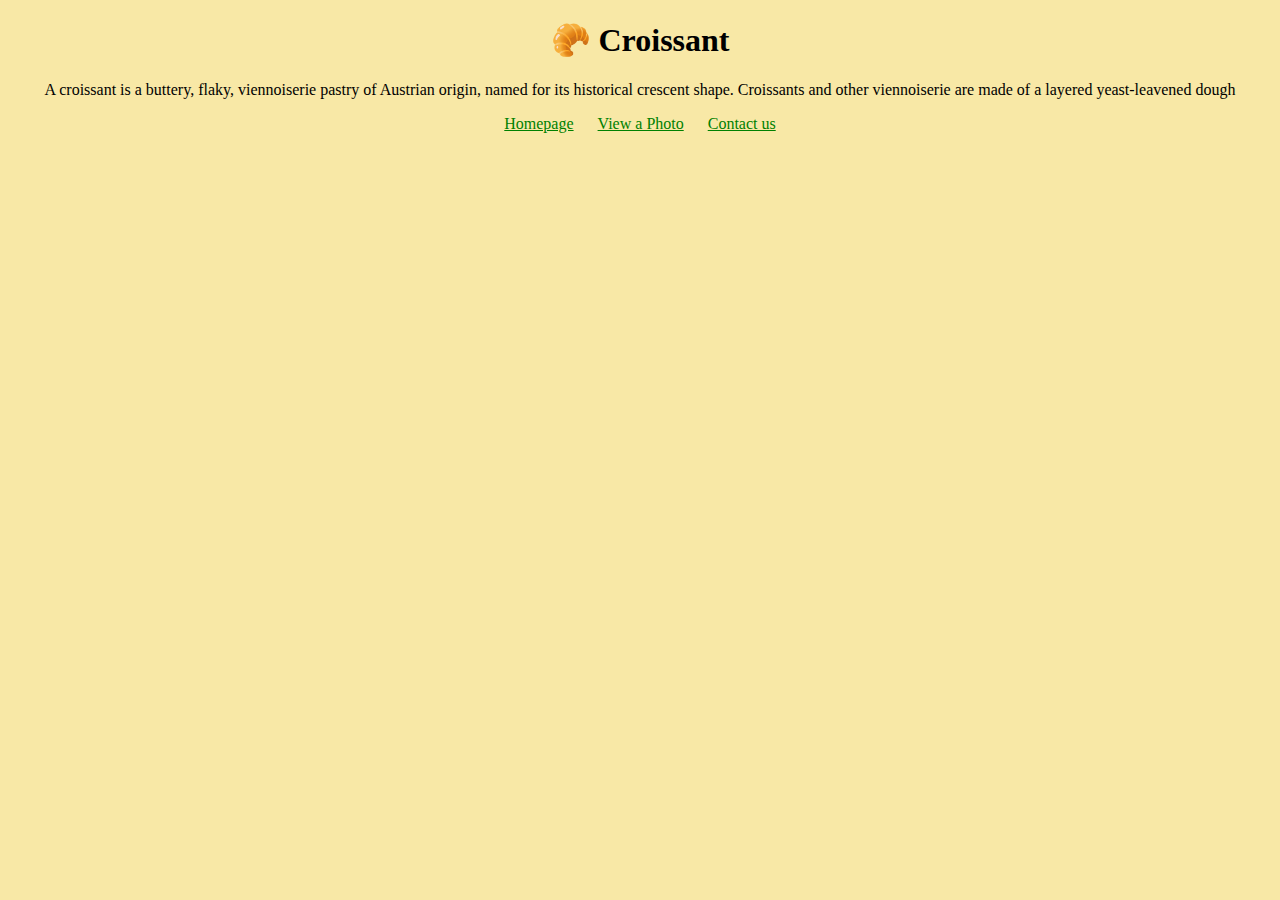
<file: index.html>
<!DOCTYPE html>
<html lang="en">

<head>
    <meta charset="UTF-8">
    <meta name="description" content="Croissant page gives you the history of the beloved pastry.">
    <meta http-equiv="X-UA-Compatible" content="IE=edge">
    <meta name="viewport" content="width=device-width, initial-scale=1.0">
    <title>All about Croissants-croissants.com</title>
    <link rel="stylesheet" href="/css/styles.css">
</head>

<body>
    <h1> 🥐 Croissant </h1>
    <p> A croissant is a buttery, flaky, viennoiserie pastry of Austrian origin, named for its historical crescent
        shape.
        Croissants and other viennoiserie are made of a layered yeast-leavened dough
    </p>
    <footer>
        <a href="/" title="Home"> Homepage</a>
        <a href="/photo.html" title="Croissant-photo">View a Photo</a>
        <a href="/contact.html" title="Contact-info"> Contact us </a>
    </footer>
</body>

</html>
</file>
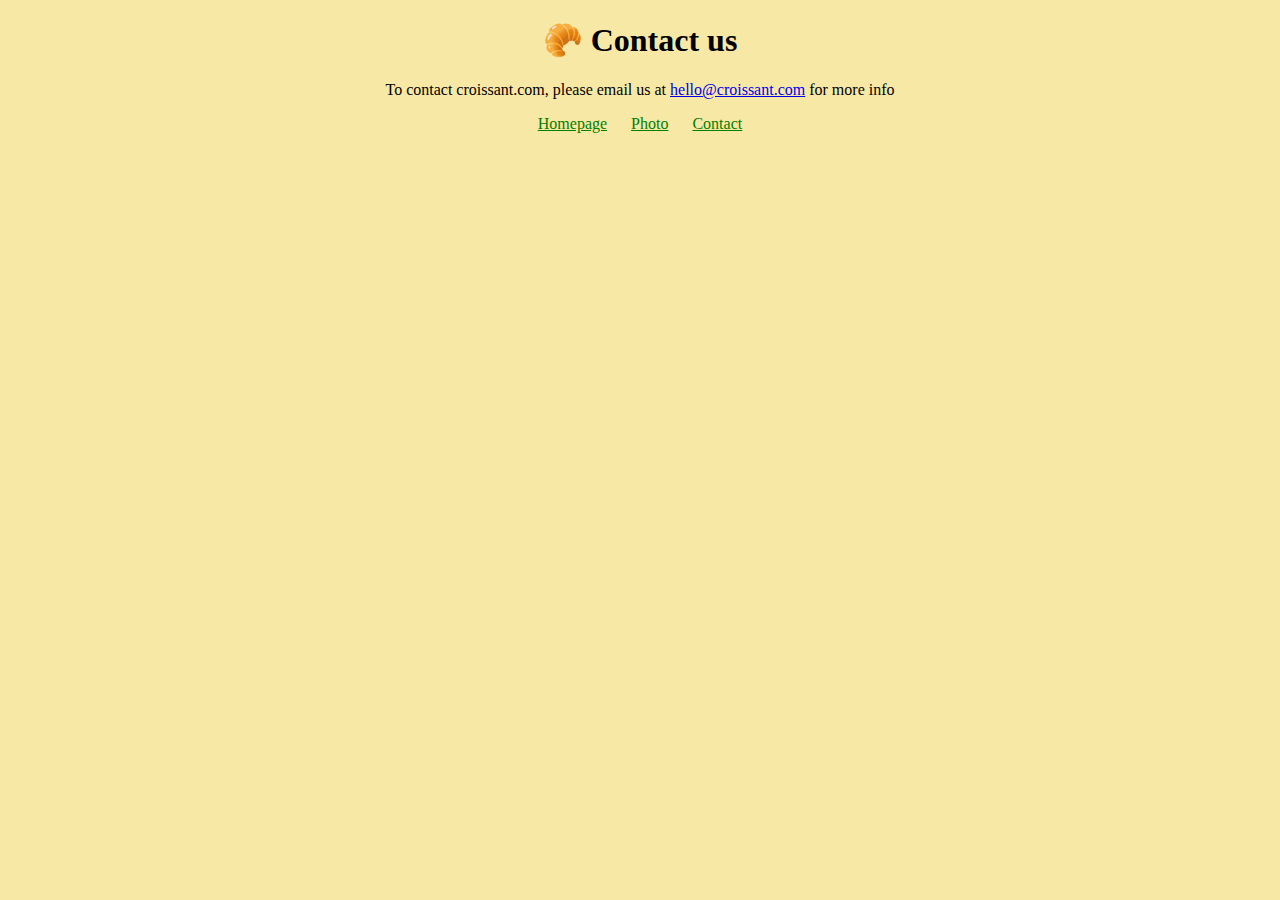
<file: contact.html>
<!DOCTYPE html>
<html lang="en">

<head>
    <meta charset="UTF-8">
    <meta http-equiv="X-UA-Compatible" content="IE=edge">
    <meta name="viewport" content="width=device-width, initial-scale=1.0">
    <title>contact us </title>
    <link rel="stylesheet" href="/css/styles.css">
</head>
</head>

<body>
    <h1> 🥐 Contact us</h1>
    <p>
        To contact croissant.com, please email us at <a href="mailto:hello@croissant.com"
            title="contat us by email">hello@croissant.com</a>
        for more info
    </p>
    <footer>
        <a href="/" title="Home"> Homepage</a>
        <a href="/photo.html" title="Croissant-photo">Photo</a>
        <a href="/contact.html" title="Contact-info"> Contact </a>
    </footer>
</body>

</html>
</file>
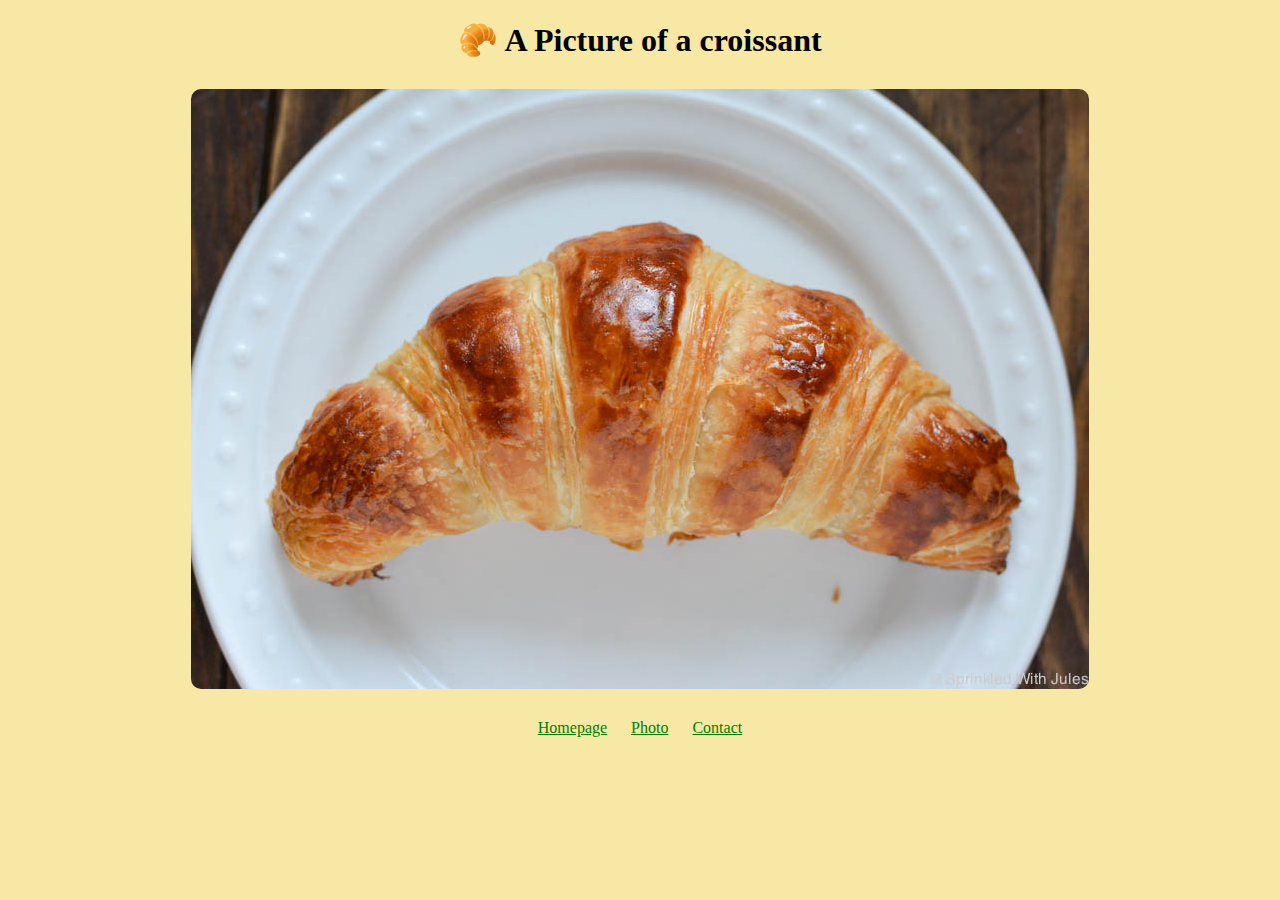
<file: photo.html>
<!DOCTYPE html>
<html lang="en">

<head>
    <meta charset="UTF-8">
    <meta http-equiv="X-UA-Compatible" content="IE=edge">
    <meta name="viewport" content="width=device-width, initial-scale=1.0">
    <title>Pic of croissant</title>
    <link rel="stylesheet" href="/css/styles.css">
</head>

<body>
    <h1> 🥐 A Picture of a croissant </h1>
    <img src="/images/croissant.jpeg" alt="close up photo of a croissant" class="croissant-photo">
    <footer>
        <a href="/" title="Home"> Homepage</a>
        <a href="/photo.html" title="Croissant-photo">Photo</a>
        <a href="/contact.html" title="Contact-info"> Contact </a>
    </footer>
</body>

</html>
</file>
<file: css/styles.css>
h1 {
  text-align: center;
}
p {
  text-align: center;
}
footer {
  text-align: center;
}
footer a {
  margin: 0 10px;
  color: green;
}
body {
  background: #f8e8a6;
}
.croissant-photo {
  max-width: 100%;
  border-radius: 10px;
  display: block;
  margin: 30px auto;
}
</file>
